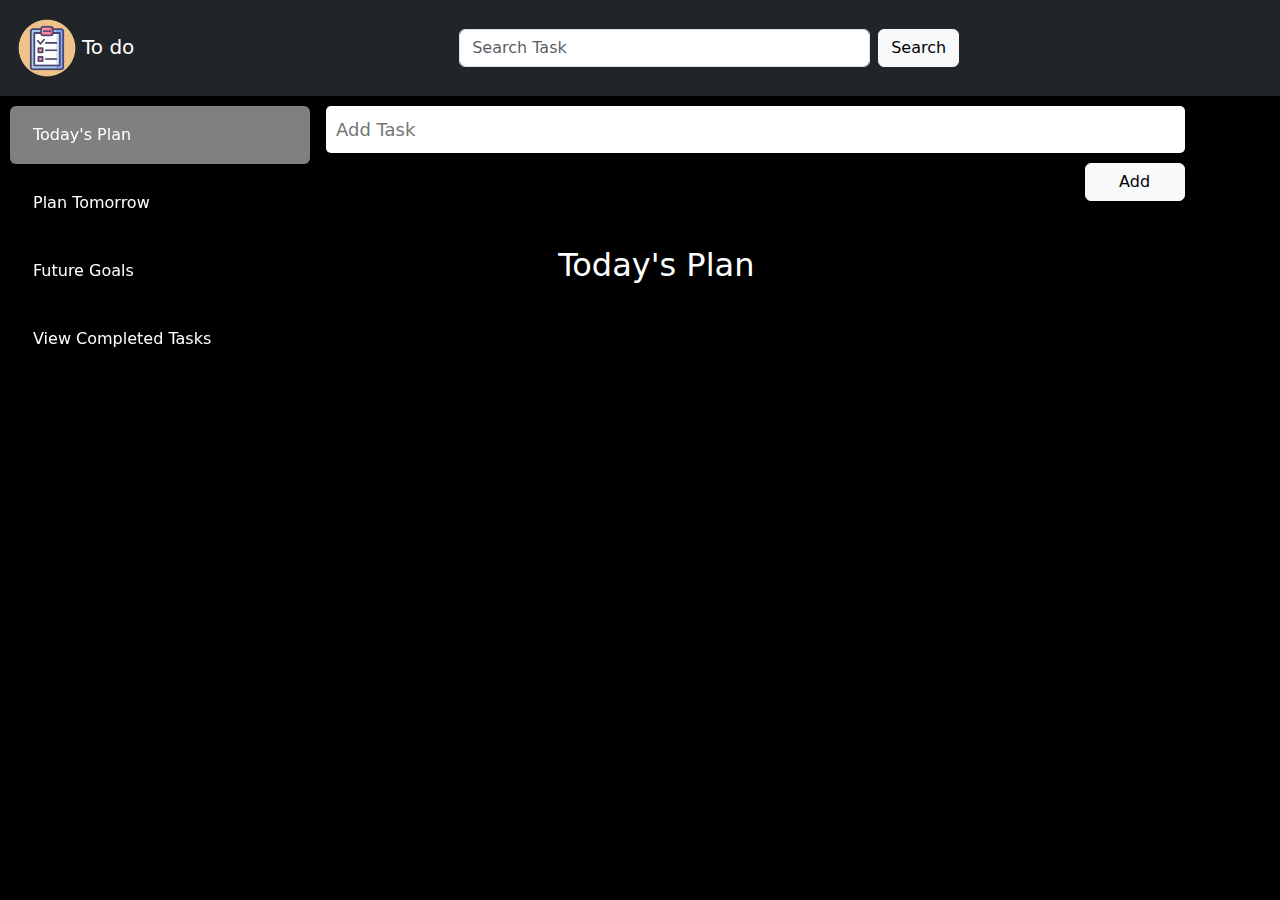
<file: index.html>
<!DOCTYPE html>
<html lang="en">

<head>
    <meta charset="UTF-8">
    <meta name="viewport" content="width=device-width, initial-scale=1.0">
    <title>Today's Plan</title>

    <link rel="stylesheet" href="https://cdnjs.cloudflare.com/ajax/libs/font-awesome/6.6.0/css/all.min.css"
        integrity="sha512-Kc323vGBEqzTmouAECnVceyQqyqdsSiqLQISBL29aUW4U/M7pSPA/gEUZQqv1cwx4OnYxTxve5UMg5GT6L4JJg=="
        crossorigin="anonymous" referrerpolicy="no-referrer" />

    <link href="https://cdn.jsdelivr.net/npm/bootstrap@5.3.3/dist/css/bootstrap.min.css" rel="stylesheet">

    <script src="https://cdn.jsdelivr.net/npm/bootstrap@5.3.3/dist/js/bootstrap.bundle.min.js"></script>
    <link rel="stylesheet" href="style.css">
</head>

<body>


    <nav class="navbar navbar-expand-sm navbar-dark bg-dark fixed-top">
        <div class="container-fluid">
            <a class="navbar-brand" href="javascript:void(0)"><img src="Logo.png" alt="">To do</a>
            <button class="navbar-toggler" type="button" data-bs-toggle="collapse" data-bs-target="#mynavbar">
                <span class="navbar-toggler-icon"></span>
            </button>
            <div class="collapse navbar-collapse" id="mynavbar">
                <div id="search">
                    <form class="d-flex">
                        <input class="form-control me-2" type="text" placeholder="Search Task">
                        <button class="btn btn-light" type="button">Search</button>
                    </form>
                </div>
            </div>
        </div>
    </nav>

    <nav id="navbar" class="bg-dark">
    </nav>



    <div class="row">
        <div class="col-12 col-sm-3">
            <div id="col1">
                <button style="background-color: grey;" id="todaysplan" type="button" class="btn"><i
                        class="fa-solid fa-sun"></i>
                    <p>Today's Plan</p>
                </button>
                <button id="plantom" type="button" class="btn"> <i class="fa-solid fa-calendar-days"></i>
                    <p>Plan Tomorrow</p>
                </button>
                <button id="futuregoals" type="button" class="btn"><i class="fa-solid fa-crosshairs"></i>
                    <p>Future Goals</p>
                </button>
                <button id="deltasks" type="button" class="btn"><i class="fa-regular fa-bullseye-arrow"></i>
                    <p>View Completed Tasks</p>
                </button>
            </div>
        </div>
        <div class="col-12 col-sm-9">
            <div id="col2">
                <div id="task">
                    <input autofocus type="text" name="tasks" id="tasks" placeholder="Add Task">
                    <button class="btn btn-light" type="button" onclick="add()">Add</button>
                </div>
            </div>

            <div id="tasklist">
                <div id="rowplan" class="row">
                    <p>Today's Plan</p>
                    <div class="col-12 col-sm-9">

                        <div id="list">

                        </div>
                    </div>

                </div>

            </div>
        </div>



    </div>



    <script src="script.js"></script>
    <script>


        document.getElementById("plantom").addEventListener("click", function () {

            window.location.href = "planTom.html";
        });
        document.getElementById("futuregoals").addEventListener("click", function () {

            window.location.href = "future.html";
        });
        document.getElementById("deltasks").addEventListener("click", function () {

            window.location.href = "CompletedTasks.html";
        });

        document.getElementById("todaysplan").addEventListener("click", function () {

            window.location.href = "index.html";
        });



    </script>
</body>

</html>
</file>
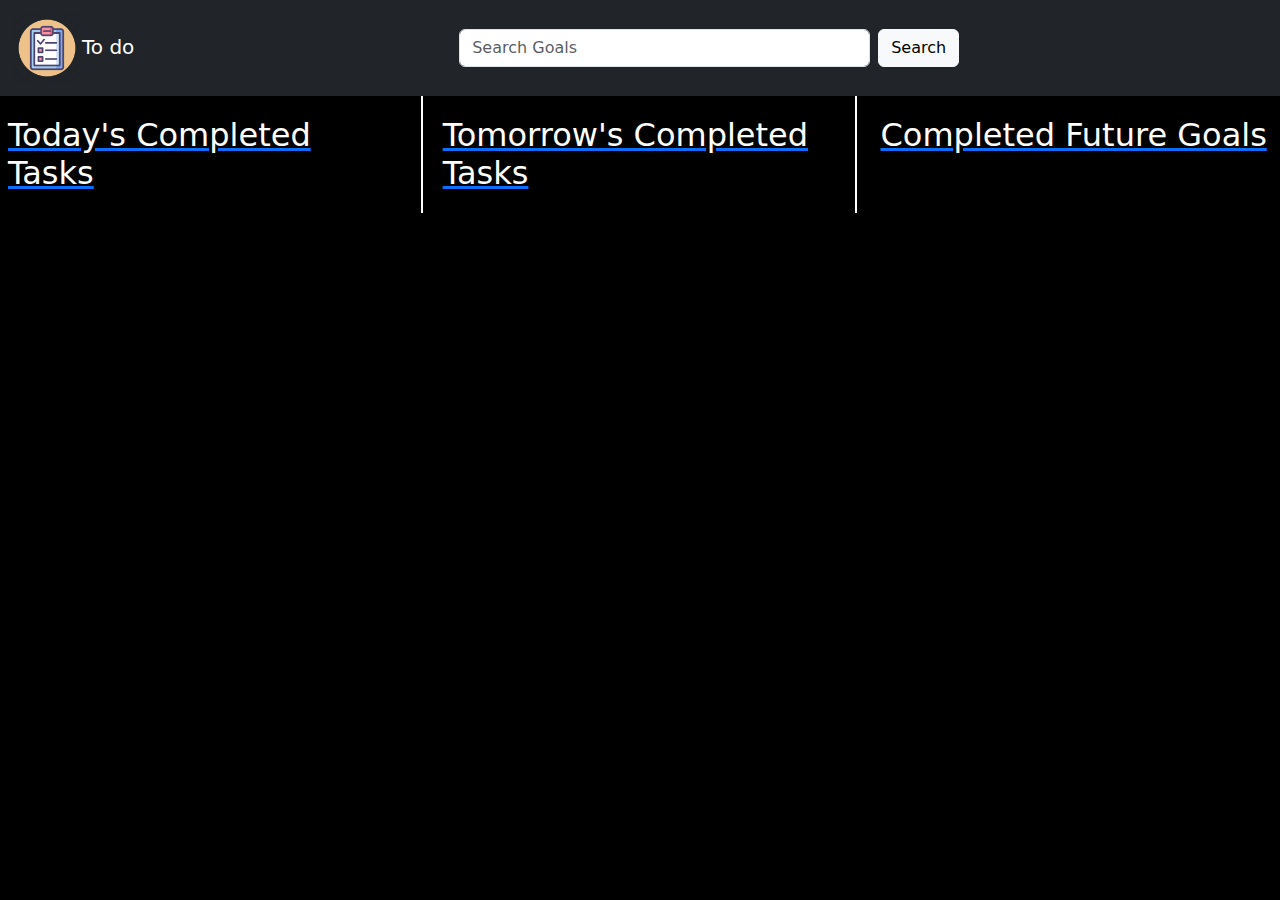
<file: CompletedTasks.html>
<!DOCTYPE html>
<html lang="en">

<head>
    <meta charset="UTF-8">
    <meta name="viewport" content="width=device-width, initial-scale=1.0">
    <title>Completed Tasks</title>

    <link rel="stylesheet" href="https://cdnjs.cloudflare.com/ajax/libs/font-awesome/6.6.0/css/all.min.css"
        integrity="sha512-Kc323vGBEqzTmouAECnVceyQqyqdsSiqLQISBL29aUW4U/M7pSPA/gEUZQqv1cwx4OnYxTxve5UMg5GT6L4JJg=="
        crossorigin="anonymous" referrerpolicy="no-referrer" />

    <link href="https://cdn.jsdelivr.net/npm/bootstrap@5.3.3/dist/css/bootstrap.min.css" rel="stylesheet">

    <script src="https://cdn.jsdelivr.net/npm/bootstrap@5.3.3/dist/js/bootstrap.bundle.min.js"></script>
    <link rel="stylesheet" href="CompletedTasks.css">
</head>

<body>


    <nav class="navbar navbar-expand-sm navbar-dark bg-dark fixed-top">
        <div class="container-fluid">
            <a class="navbar-brand" href="javascript:void(0)"><img src="Logo.png" alt="">To do</a>
            <button class="navbar-toggler" type="button" data-bs-toggle="collapse" data-bs-target="#mynavbar">
                <span class="navbar-toggler-icon"></span>
            </button>
            <div class="collapse navbar-collapse" id="mynavbar">
                <div id="search">
                    <form class="d-flex">
                        <input class="form-control me-2" type="text" placeholder="Search Goals">
                        <button class="btn btn-light" type="button">Search</button>
                    </form>
                </div>
            </div>
        </div>
    </nav>

    <nav id="navbar" class="bg-dark">
    </nav>



    <div class="row">
        <div class="col-12 col-sm-4 myborder">
            <a href="index.html">
                <h2>
                    Today's Completed Tasks
                </h2>
            </a>
            <div class="list">

            </div>

        </div>
        <div class="col-12 col-sm-4 myborder">
            <a href="planTom.html">
                <h2>
                    Tomorrow's Completed Tasks
                </h2>
            </a>
            <div class="list">

            </div>
        </div>
        <div class="col-12 col-sm-4 myborder">
            <a href="future.html">
                <h2>
                    Completed Future Goals
                </h2>
            </a>
            <div class="list">

            </div>

        </div>








        <script src="CompletedTasks.js"></script>
        <script>
            document.getElementById("todaysplan").addEventListener("click", function () {

                window.location.href = "index.html";
            });

            document.getElementById("plantom").addEventListener("click", function () {

                window.location.href = "planTom.html";
            });
            document.getElementById("futuregoals").addEventListener("click", function () {

                window.location.href = "future.html";
            });
            document.getElementById("deltasks").addEventListener("click", function () {

                window.location.href = "CompletedTasks.html";
            });



        </script>
</body>

</html>
</file>
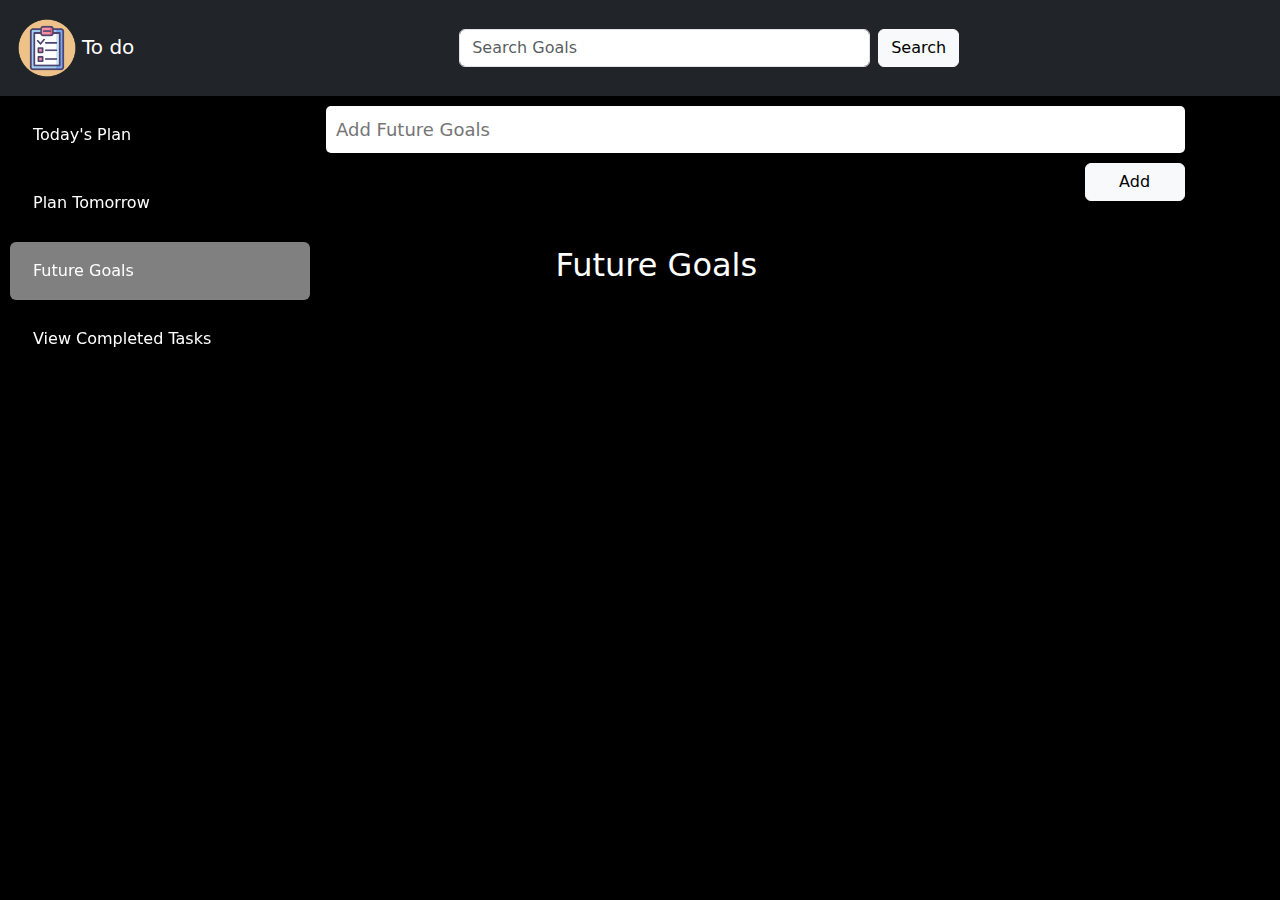
<file: future.html>
<!DOCTYPE html>
<html lang="en">

<head>
    <meta charset="UTF-8">
    <meta name="viewport" content="width=device-width, initial-scale=1.0">
    <title>Add Future Goals</title>

    <link rel="stylesheet" href="https://cdnjs.cloudflare.com/ajax/libs/font-awesome/6.6.0/css/all.min.css"
        integrity="sha512-Kc323vGBEqzTmouAECnVceyQqyqdsSiqLQISBL29aUW4U/M7pSPA/gEUZQqv1cwx4OnYxTxve5UMg5GT6L4JJg=="
        crossorigin="anonymous" referrerpolicy="no-referrer" />

    <link href="https://cdn.jsdelivr.net/npm/bootstrap@5.3.3/dist/css/bootstrap.min.css" rel="stylesheet">

    <script src="https://cdn.jsdelivr.net/npm/bootstrap@5.3.3/dist/js/bootstrap.bundle.min.js"></script>
    <link rel="stylesheet" href="style.css">
</head>

<body>


    <nav class="navbar navbar-expand-sm navbar-dark bg-dark fixed-top">
        <div class="container-fluid">
            <a class="navbar-brand" href="javascript:void(0)"><img src="Logo.png" alt="">To do</a>
            <button class="navbar-toggler" type="button" data-bs-toggle="collapse" data-bs-target="#mynavbar">
                <span class="navbar-toggler-icon"></span>
            </button>
            <div class="collapse navbar-collapse" id="mynavbar">
                <div id="search">
                    <form class="d-flex">
                        <input class="form-control me-2" type="text" placeholder="Search Goals">
                        <button class="btn btn-light" type="button">Search</button>
                    </form>
                </div>
            </div>
        </div>
    </nav>

    <nav id="navbar" class="bg-dark">
    </nav>



    <div class="row">
        <div class="col-12 col-sm-3">
            <div id="col1">
                <button id="todaysplan" type="button" class="btn"><i class="fa-solid fa-sun"></i>
                    <p>Today's Plan</p>
                </button>
                <button id="plantom" type="button" class="btn"> <i class="fa-solid fa-calendar-days"></i>
                    <p>Plan Tomorrow</p>
                </button>
                <button style="background-color: grey;" id="futuregoals" type="button" class="btn"><i
                        class="fa-solid fa-crosshairs"></i>
                    <p>Future Goals</p>
                </button>
                <button id="deltasks" type="button" class="btn"><i class="fa-regular fa-bullseye-arrow"></i>
                    <p>View Completed Tasks</p>
                </button>
            </div>
        </div>
        <div class="col-12 col-sm-9">
            <div id="col2">
                <div id="task">
                    <input autofocus type="text" name="tasks" id="tasks" placeholder="Add Future Goals">
                    <button class="btn btn-light" type="button" onclick="add()">Add</button>
                </div>
            </div>

            <div id="tasklist">
                <div id="rowplan" class="row">
                    <p>Future Goals</p>
                    <div class="col-12 col-sm-9">
                        <div id="list">

                        </div>
                    </div>

                </div>

            </div>
        </div>



    </div>



    <script src="future.js"></script>
    <script>
        document.getElementById("todaysplan").addEventListener("click", function () {

            window.location.href = "index.html";
        });

        document.getElementById("plantom").addEventListener("click", function () {

            window.location.href = "planTom.html";
        });
        document.getElementById("deltasks").addEventListener("click", function () {

            window.location.href = "CompletedTasks.html";
        });
        document.getElementById("futuregoals").addEventListener("click", function () {

            window.location.href = "future.html";
        });



    </script>
</body>

</html>
</file>
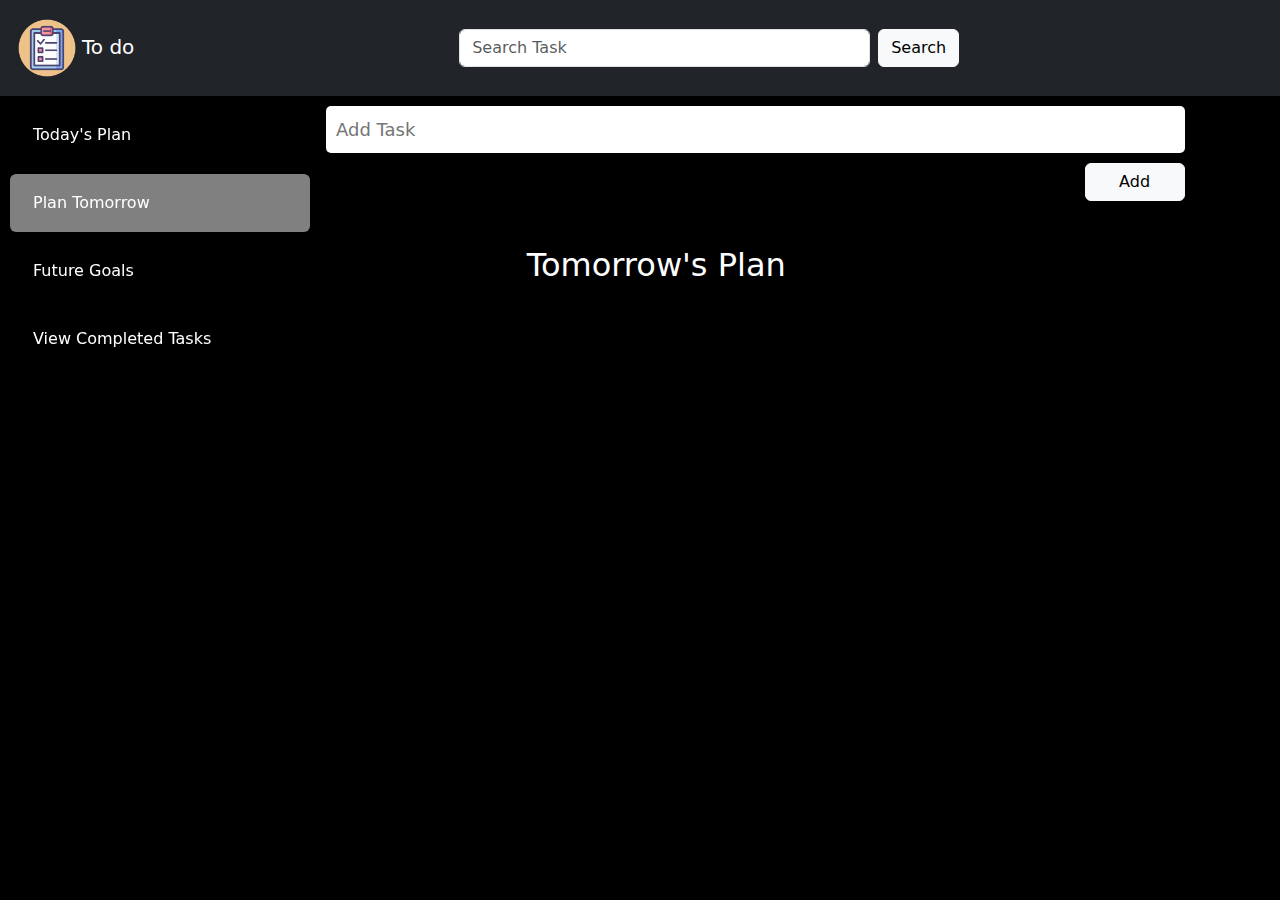
<file: planTom.html>
<!DOCTYPE html>
<html lang="en">

<head>
    <meta charset="UTF-8">
    <meta name="viewport" content="width=device-width, initial-scale=1.0">
    <title>Plan Tomorrow</title>

    <link rel="stylesheet" href="https://cdnjs.cloudflare.com/ajax/libs/font-awesome/6.6.0/css/all.min.css"
        integrity="sha512-Kc323vGBEqzTmouAECnVceyQqyqdsSiqLQISBL29aUW4U/M7pSPA/gEUZQqv1cwx4OnYxTxve5UMg5GT6L4JJg=="
        crossorigin="anonymous" referrerpolicy="no-referrer" />

    <link href="https://cdn.jsdelivr.net/npm/bootstrap@5.3.3/dist/css/bootstrap.min.css" rel="stylesheet">

    <script src="https://cdn.jsdelivr.net/npm/bootstrap@5.3.3/dist/js/bootstrap.bundle.min.js"></script>
    <link rel="stylesheet" href="style.css">
</head>

<body>


    <nav class="navbar navbar-expand-sm navbar-dark bg-dark fixed-top">
        <div class="container-fluid">
            <a class="navbar-brand" href="javascript:void(0)"><img src="Logo.png" alt="">To do</a>
            <button class="navbar-toggler" type="button" data-bs-toggle="collapse" data-bs-target="#mynavbar">
                <span class="navbar-toggler-icon"></span>
            </button>
            <div class="collapse navbar-collapse" id="mynavbar">
                <div id="search">
                    <form class="d-flex">
                        <input class="form-control me-2" type="text" placeholder="Search Task">
                        <button class="btn btn-light" type="button">Search</button>
                    </form>
                </div>
            </div>
        </div>
    </nav>

    <nav id="navbar" class="bg-dark">
    </nav>



    <div class="row">
        <div class="col-12 col-sm-3">
            <div id="col1">
                <button id="todaysplan" type="button" class="btn"><i class="fa-solid fa-sun"></i>
                    <p>Today's Plan</p>
                </button>
                <button id="plantom" style="background-color: grey;" type="button" class="btn"> <i
                        class="fa-solid fa-calendar-days"></i>
                    <p>Plan Tomorrow</p>
                </button>
                <button id="futuregoals" type="button" class="btn"><i class="fa-solid fa-crosshairs"></i>
                    <p>Future Goals</p>
                </button>
                <button id="deltasks" type="button" class="btn"><i class="fa-regular fa-bullseye-arrow"></i>
                    <p>View Completed Tasks</p>
                </button>
            </div>
        </div>
        <div class="col-12 col-sm-9">
            <div id="col2">
                <div id="task">
                    <input autofocus type="text" name="tasks" id="tasks" placeholder="Add Task">
                    <button class="btn btn-light" type="button" onclick="add()">Add</button>
                </div>
            </div>

            <div id="tasklist">
                <div id="rowplan" class="row">
                    <p>Tomorrow's Plan</p>
                    <div class="col-12 col-sm-9">
                        <div id="list">

                        </div>
                    </div>

                </div>

            </div>
        </div>



    </div>



    <script src="plantom.js"></script>
    <script>

        document.getElementById("futuregoals").addEventListener("click", function () {

            window.location.href = "future.html";
        });

        document.getElementById("todaysplan").addEventListener("click", function () {

            window.location.href = "index.html";
        });

        document.getElementById("deltasks").addEventListener("click", function () {

            window.location.href = "CompletedTasks.html";
        });

        document.getElementById("plantom").addEventListener("click", function () {

            window.location.href = "planTom.html";
        });



    </script>
</body>

</html>
</file>
<file: style.css>
*
{
    margin:0%;
    pad: 0%;
    box-sizing: border-box;
}

html,body
{
    width:100%;
    height:100%;
    background-color: black;
}

#search
{
  width: 100%;
  display: flex;
  justify-content: center;
  align-items: center;
}


.navbar-brand img
{
    height: 70px;
    width: 70px;
}

.d-flex{
    width:500px;
}
#navbar
{
    height: 96px;
}

#col1
{
    margin: 10px;
    display: inline-grid;
    position: fixed;
}
#col1 button
{
    margin-bottom: 10px;
    color: white;
    width: 300px;
    display: flex;
    align-items: center;
    justify-content: left;

}

#col1 button:hover
{
    background-color: grey;
}

#col1 button p
{
    margin:10px

}

#col2
{
    margin-top: 10px;
}

#task
{
    display: grid;
}
#task input
{
    border-radius: 5px;
    border: 0;
    font-size: large;
    display: flex;
    align-items: center;
    justify-content: center;
    padding: 10px;
    width: 90%;
    outline: none;
}
#task button
{
    margin-top: 10px;
    margin-right: 10%;
    width: 100px;
    justify-self: right;

}

#tasklist
{
    margin-top: 40px;
}


.taskcard
{
    width: 100%;
    height: 50px;
    background-color: white;
    color: black;
    margin-bottom: 10px;
    display: flex;
    flex-direction: row;
    align-items: center;
    justify-content: center;
    border-radius: 10px;
}

#list
{
    display: grid;
    color: white;
}

.taskbutton
{
    position: absolute;
    margin-left: 50%;
}

#rowplan p
{
    color: white;
    font-size: xx-large;
    display: flex;
    justify-content: center;
    margin-left: -15%;
}
</file>
<file: CompletedTasks.css>
*
{
    margin:0%;
    pad: 0%;
    box-sizing: border-box;
}

html,body
{
    width:100%;
    height:100%;
    background-color: black;
}

#search
{
  width: 100%;
  display: flex;
  justify-content: center;
  align-items: center;
}


.navbar-brand img
{
    height: 70px;
    width: 70px;
}

.d-flex{
    width:500px;
}
#navbar
{
    height: 96px;
}

.row h2{
    color: white;
    margin: 10px;
    display: flex;
    align-items: center;
    justify-content: center;
}

.myborder
{
    
    border-right: 2px solid white; 
    padding: 10px;
}

.list
{
    display: grid;
    color: white;
}


.taskcard
{
    width: 95%;
    height: 50px;
    background-color: white;
    color: black;
    margin-bottom: 10px;
    display: flex;
    flex-direction: row;
    align-items: center;
    justify-content: center;
    border-radius: 10px;
    margin: 5px;
}
</file>
